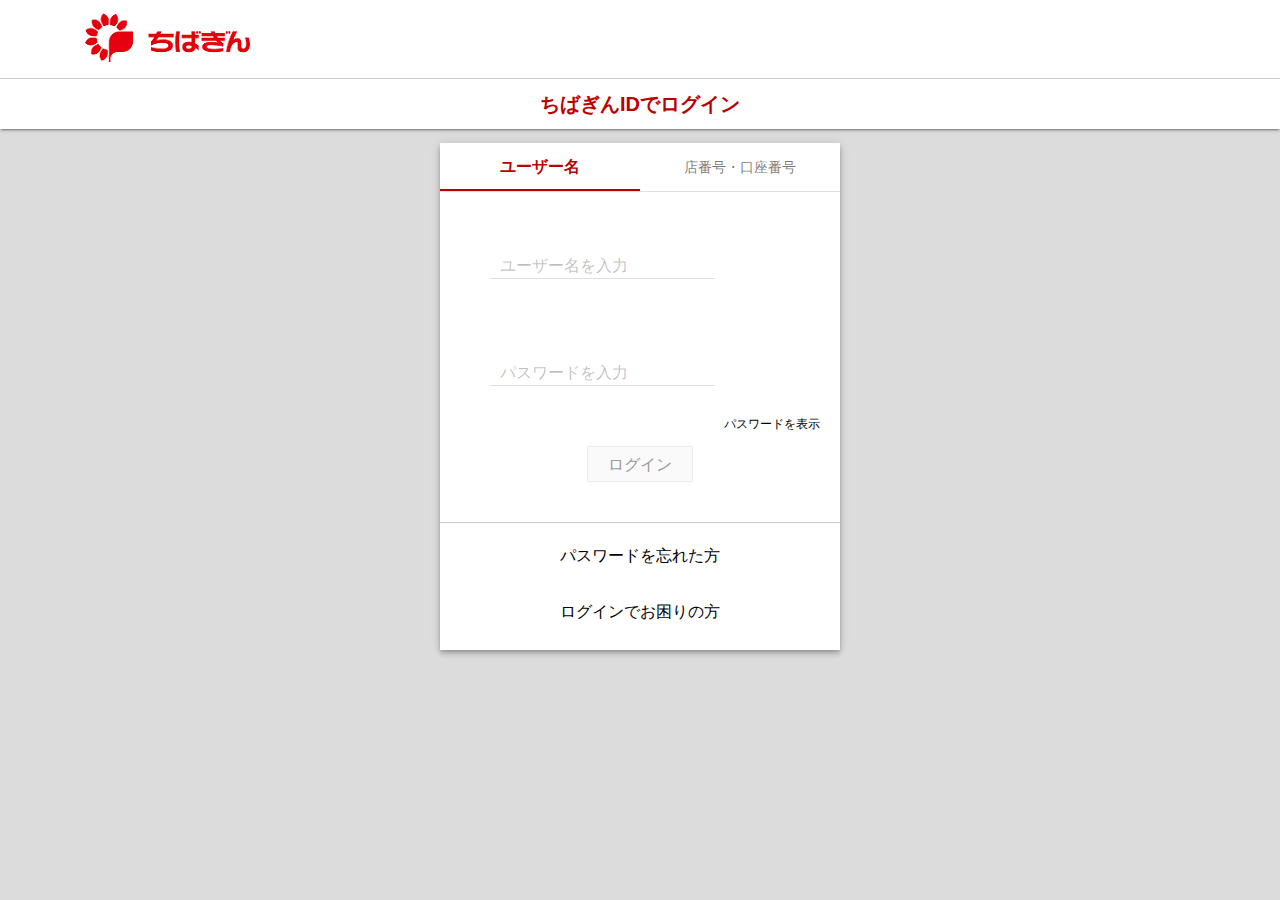
<file: src/main/resources/static/index.html>
<!-- Generated by AWAG  -->
<!doctype html>
<html>
<head>
  <meta name="viewport" content="width=device-width,initial-scale=1">
  <meta charset="UTF-8">
  <link rel="stylesheet" type="text/css" href="./css/common.css" media="all">
  <link rel="stylesheet" type="text/css" href="./css/login.css" media="all">
  <link rel="stylesheet" type="text/css" href="./css/accountSelect.css" media="all">
  <link rel="stylesheet" type="text/css" href="./css/meisai.css" media="all">
  <link rel="stylesheet" type="text/css" href="./css/passbookCover.css" media="all">
  <link rel="stylesheet" type="text/css" href="./css/dialog-polyfill.css" media="all">
  <link rel="stylesheet" type="text/css" href="./css/icon_print.css" media="all">
  <link rel="stylesheet" type="text/css" href="./css/icon-download.css" media="all">
  <link rel="icon" href="./img/favicon.ico">
  <script defer src="./js/material.js"></script>
  <script defer src="./js/dialog-polyfill.js"></script>
  <script defer src="./js/jquery-3.3.1.min.js"></script>
  <script defer src="./js/do_ajax.js"></script>
  <script defer src="./js/gamen_kyotsu.js"></script>
  <script defer src="./js/gamen_login.js"></script>
  <script defer src="./js/gamen_shoukai.js"></script>
  <script defer src="./js/gamen_meisai.js"></script>
  <script defer src="./js/gamen_passbook_cover.js"></script>
  <script defer src="./js/gamen_meisai_download.js"></script>
  <!-- Global site tag (gtag.js) - Google Analytics -->
  <script async src="https://www.googletagmanager.com/gtag/js?id=UA-127780579-1"></script>
  <script>
    window.dataLayer = window.dataLayer || [];
    function gtag(){dataLayer.push(arguments);}
    gtag('js', new Date());
    gtag('config', 'UA-127780579-1');
  </script>
  <title>千葉銀行 通帳アプリ</title>
</head>
<body>
  <section class="slide" id="page_login" style="display:block;">
  
  <div class="mdl-layout mdl-js-layout mdl-layout--fixed-header mdl-layout--fixed-tabs">
  
    <header class="mdl-layout__header">
      <div class="mdl-layout__header-row">
        <img src="./img/chiba.png"/>
      </div>
      <hr/>
      <label class="screenTitle" >ちばぎんIDでログイン</label>
    </header>
    <main class="mdl-layout__content">
      <p class="err_msg" style="margin: 0 auto;text-align:center;"></p>
      <div id ="login" class="mdl-shadow--4dp mdl-tabs mdl-js-tabs mdl-js-ripple-effect loginPage is-upgraded" >
        <div class="mdl-tabs__tab-bar">
          <a id="mdl-tabs__tab-1" href="#fixed-tab-1" class="mdl-tabs__tab is-active">ユーザー名</a>
          <a id="mdl-tabs__tab-2" href="#fixed-tab-2" class="mdl-tabs__tab">店番号・口座番号</a>
        </div>
        <section class="mdl-tabs__panel is-active" id="fixed-tab-1">
          <br/>
          <br/>
          <form action="#" autocomplete="off">
            <div class="mdl-textfield mdl-js-textfield mdl-textfield--floating-label" id="login_user_name">
              <input class="mdl-textfield__input" type="text" id="user_name" />
              <label class="mdl-textfield__label" for="user_name" >ユーザー名を入力</label>
            </div>
            <br><br><br>
            <div class="mdl-textfield mdl-js-textfield mdl-textfield--floating-label" id="login_password1">
              <input class="mdl-textfield__input" type="password" id="login_pass1"/>
              <label class="mdl-textfield__label" for="login_pass1">パスワードを入力</label>
            </div>
          </form>
          <button class="mdl-button mdl-js-button passView" id="pass_hyoji1" onclick="pwchange_usertab(this)">パスワードを表示</button>
          <div class="margin40">
            <button id="btnLogin1" class="mdl-button mdl-js-button mdl-button-raised" disabled>ログイン </button>
          </div>
          <hr/>
          <button type="button" class="mdl-button show-dialog">パスワードを忘れた方</button>
          <br/><br/>
          <button type="button" class="mdl-button btnFaq">ログインでお困りの方</button>
          <br/><br/>
        </section>
        <section class="mdl-tabs__panel" id="fixed-tab-2">
          <br/>
          <br/>
          <form action="#" autocomplete="off">
            <div class="mdl-textfield mdl-js-textfield mdl-textfield--floating-label" id="login_branch_number">
              <input class="mdl-textfield__input" type="text" id="branch_number" maxlength=3 />
              <label class="mdl-textfield__label" for="branch_number">店番号を入力（例：000）</label>
            </div>
            <br><br><br>
            <div class="mdl-textfield mdl-js-textfield mdl-textfield--floating-label" id="login_account_number">
              <input class="mdl-textfield__input" type="text" id="account_number" maxlength=7 />
              <label class="mdl-textfield__label" for="account_number">口座番号を入力（例：1234567）</label>
            </div>
            <br><br><br>
            <div class="mdl-textfield mdl-js-textfield mdl-textfield--floating-label" id="login_password2">
              <input class="mdl-textfield__input" type="password" id="login_pass2"/>
              <label class="mdl-textfield__label" for="login_pass2">パスワードを入力</label>
            </div>
          </form>
          <button class="mdl-button mdl-js-button passView" id="pass_hyoji2" onclick="pwchange_misetab(this)">パスワードを表示</button>
          <div class="margin40">
              <button id="btnLogin2" class="mdl-button mdl-js-button mdl-button-raised" disabled>ログイン </button>
          </div>
          <hr/>
          <button type="button" class="mdl-button show-dialog">パスワードを忘れた方</button>
          <br/><br/>
          <button type="button" class="mdl-button btnFaq">ログインでお困りの方</button>
          <br/><br/>
        </section>
      </div>
    </main>
  </div>
  </section>
  <section class="slide" id="page_accountSelect" style="display:none;">
  <div class="mdl-layout mdl-js-layout mdl-layout--fixed-header mdl-layout--fixed-tabs" >
    <header class="mdl-layout__header ">
      <div class="mdl-layout__header-row">
        <img src="./img/chiba.png">
      </div>
      <hr/>
      <label class="screenTitle noprint">照会口座選択</label>
    </header>
    <div class="mdl-layout__drawer">
      <span class="mdl-layout-title">　</span>
      <nav class="mdl-navigation">
        <a class="mdl-navigation__link" onclick="logout()">ログアウト </a>
      </nav>
    </div>
    <main class="mdl-layout__content">
    <p class="err_msg" style="margin: 0 auto;text-align:center;"></p>
      <div class="mdl-shadow--4dp selectAccount" align="center">
        <div class="mdl-textfield mdl-js-textfield">
          <select id="target" class="mdl-textfield__input" onChange="fucSubaccChange()"></select>
        </div>
        <hr>
        <div class="demo-list-action mdl-list">
          <div class="mdl-list__item">
            <span class="mdl-list__item-primary-content">
              <span>【科目】</span>
            </span>
            <span id="subaccount_type"></span>
          </div>
          <div class="mdl-list__item">
            <span class="mdl-list__item-primary-content">
              <span>【お名前】</span>
            </span>
            <span id="subaccount_user_name" style="word-break: break-all;"></span>
          </div>
          <div class="mdl-list__item">
            <span class="mdl-list__item-primary-content">
              <span>【店番号】</span>
            </span>
            <span id="subaccount_branch_number" ></span>
          </div>
          <div class="mdl-list__item">
            <span class="mdl-list__item-primary-content">
              <span>【店名】</span>
            </span>
            <span id="subaccount_branch" ></span>
          </div>
          <div class="mdl-list__item">
            <span class="mdl-list__item-primary-content">
              <span>【口座番号】</span>
            </span>
            <span id="subaccount_number" ></span>
          </div>
          <br>
        </div>
        <div align="center" class="noprint">
          <button id="btnMeisai" class="mdl-button mdl-js-button mdl-button-raised">明細表示</button>
          <br>
          <button id="btnHyoshiDL" class="mdl-button-meisai-dl mdl-button mdl-js-button mdl-button-raised">通帳表紙の表示</button>
        </div>
        <hr>
        <br>
        <br>
      </div>
    </main>
  </div>
  </section>
  <section class="slide" id="page_futsuYokin"  style="display:none;">
  <div class="mdl-layout mdl-js-layout mdl-layout--fixed-header mdl-layout--fixed-tabs" >
    <header class="mdl-layout__header">
      <div class="mdl-layout__header-row">
        <img src="./img/chiba.png">
      </div>
      <hr/>
      <label class="screenTitle">お取引明細</label>
    </header>
    <div class="mdl-layout__drawer">
      <span class="mdl-layout-title">　</span>
      <nav class="mdl-navigation">
        <a class="mdl-navigation__link" onclick="to_accountSelect(false)">照会口座選択</a>
        <a class="mdl-navigation__link" onclick="logout()">ログアウト</a>
      </nav>
    </div>
    <main class="mdl-layout__content">
    <p class="err_msg" style="margin: 0 auto;text-align:center;"></p>
      <div class="mdl-shadow--4dp accountItem_M">
        <p class="kamoku">普通預金</p>
        <p class="zandaka"></p>
        <p class="time1"></p>
      </div>
      <div class="mdl-shadow--4dp accountItem_M">
        <table class="nengappi">
          <tr>
            <td colspan="3" align="center">
              <button class="mdl-button mdl-js-button mdl-button-raised nengappiCon" id="futsu_backMonth">＜前月</button>
              <span id="fuNengetu" class="nengappiCon"></span>
              <button class="mdl-button mdl-js-button mdl-button-raised nengappiCon" id="futsu_nextMonth">翌月＞</button>
            </td>
          </tr>
        </table>
        <button class="mdl-button mdl-js-button mdl-button-raised nengappiCon btnMeisaiDL" id="btnMeisaiDL" data-upgraded=",MaterialButton">明細ダウンロード</button>
        <p class="time2"></p>
        <div class="meisai">
          <table class="mdl-data-table mdl-js-data-table meisaiTable">
            <thead class="meisaiTableHead">
              <tr>
                <th class="dateHead">年月日</th>
                <th class="textHeadLarge">お取引内容</th>
                <th class="moneyHead">お支払い金額</th>
                <th class="moneyHead">お預り金額</th>
                <th class="moneyHead">差引残高</th>
                <th class="textHeadMemo">メモ</th>
              </tr>
            </thead>
            <tbody id="fuMeisai"></tbody>
          </table>
          <br>
        </div>
      </div>
      <p id="futsuErr" style="text-align:center;"></p>
    </main>
  </div>
  </section>
  <section class="slide" id="page_teikiYokin" style="display:none;">
  <div class="mdl-layout mdl-js-layout mdl-layout--fixed-header mdl-layout--fixed-tabs" >
    <header class="mdl-layout__header">
      <div class="mdl-layout__header-row">
        <img src="./img/chiba.png">
      </div>
      <hr/>
      <label class="screenTitle">お取引明細</label>
    </header>
    <div class="mdl-layout__drawer">
      <span class="mdl-layout-title">　</span>
      <nav class="mdl-navigation">
        <a class="mdl-navigation__link" onclick="to_accountSelect(false)">照会口座選択 </a>
        <a class="mdl-navigation__link" onclick="logout()">ログアウト
        </a>
      </nav>
    </div>
    <main class="mdl-layout__content">
      <div class="mdl-shadow--4dp accountItem_L">
        <p class="kamoku">定期預金</p>
        <p class="zandaka"></p>
        <p class="time1"></p>
      </div>
      <div class="mdl-shadow--4dp accountItem_L">
        <button class="mdl-button mdl-js-button mdl-button-raised nengappiCon" id="btnMeisaiDL" data-upgraded=",MaterialButton" style="display: block;margin: 30px 10px 30px auto;">明細ダウンロード</button>
        <div class="meisai">
          <table class="mdl-data-table mdl-js-data-table meisaiTable">
            <thead class="meisaiTableHead">
              <tr>
                <th class="dateHead">お預り番号</th>
                <th class="textHeadLarge">定期預金種類</th>
                <th class="moneyHead">金額</th>
                <th class="blank"></th>
                <th class="riHead">期間</th>
                <th class="blank"></th>
                <th class="riHead">利率</th>
                <th class="blank"></th>
                <th class="dateHead">年月日</th>
                <th class="dateHead">満期日／<br>最長預入期間</th>
                <th class="textHeadMedium">満期時のお取扱</th>
                <th class="textHeadSmall">課税区分</th>
              </tr>
            </thead>
            <tbody id="teikiMeisai"></tbody>
          </table>
          <br>
        </div>
      </div>
      <p id="teikiErr" style="text-align:center;"></p>
    </main>
  </div>
  </section>
  <section class="slide" id="page_chochikuYokin" style="display:none;">
  <div class="mdl-layout mdl-js-layout mdl-layout--fixed-header mdl-layout--fixed-tabs" >
  <header class="mdl-layout__header">
    <div class="mdl-layout__header-row">
    <img src="./img/chiba.png">
    </div>
    <hr/>
    <label class="screenTitle">お取引明細</label>
  </header>
  <div class="mdl-layout__drawer">
  <span class="mdl-layout-title">　</span>
  <nav class="mdl-navigation">
    <a class="mdl-navigation__link" onclick="to_accountSelect(false)">照会口座選択</a>
    <a class="mdl-navigation__link" onclick="logout()">ログアウト</a>
  </nav>
  </div>
  <main class="mdl-layout__content">
    <p class="err_msg" style="margin: 0 auto;text-align:center;"></p>
    <div class="mdl-shadow--4dp accountItem_S">
    <p class="kamoku">貯蓄預金</p>
    <p class="zandaka"></p>
    <p class="time1"></p>
    </div>
    <div class="mdl-shadow--4dp accountItem_S">
    <table class="nengappi">
      <tr>
        <td colspan="3" align="center">
          <button class="mdl-button mdl-js-button mdl-button-raised nengappiCon" id="tyotik_backMonth">＜前月</button>
          <span id="chNengetu" class="nengappiCon"></span>
          <button class="mdl-button mdl-js-button mdl-button-raised nengappiCon" id="tyotik_nextMonth">翌月＞</button>
        </td>
      </tr>
    </table>
    <button class="mdl-button mdl-js-button mdl-button-raised nengappiCon btnMeisaiDL" id="btnMeisaiDL" data-upgraded=",MaterialButton">明細ダウンロード</button>
    <p class="time2"></p>
    <div class="meisai">
    <table class="mdl-data-table mdl-js-data-table meisaiTable">
      <thead class="meisaiTableHead">
        <tr>
          <th class="dateHead">年月日</th>
          <th class="textHeadLarge">お取引内容</th>
          <th class="moneyHead">お支払い金額</th>
          <th class="moneyHead">お預り金額</th>
          <th class="moneyHead">差引残高</th>
        </tr>
      </thead>
      <tbody id="choMeisai"></tbody>
    </table>
    <br>
    </div>
    </div>
    <p id="choErr" style="text-align:center;"></p>
  </main>
  </div>
  </section>
  <!-- 明細ダウンロード画面 -->
  <section class="slide" id="page_meisai_download" style="display:none;">
  <div class="mdl-layout mdl-js-layout mdl-layout--fixed-header mdl-layout--fixed-tabs" >
    <header class="mdl-layout__header ">
      <div class="mdl-layout__header-row">
        <img src="./img/chiba.png">
      </div>
      <hr/>
      <label class="screenTitle noprint">明細ダウンロード</label>
    </header>
    <div class="mdl-layout__drawer">
      <span class="mdl-layout-title">　</span>
      <nav class="mdl-navigation">
        <a class="mdl-navigation__link" onclick="to_accountSelect(false)">照会口座選択</a>
        <a class="mdl-navigation__link" onclick="meisai_back()">お取引明細</a>
        <a class="mdl-navigation__link" onclick="logout()">ログアウト</a>
      </nav>
    </div>
    <main class="mdl-layout__content">
    <p class="err_msg" style="margin: 0 auto;text-align:center;"></p>
      <div class="mdl-shadow--4dp selectAccount" align="center">
        <div class="demo-list-action mdl-list">
          <div class="mdl-list__item">
            <span class="mdl-list__item-primary-content">
              <span>【科目】</span>
            </span>
            <span id="subaccount_type_m"></span>
          </div>
          <div class="mdl-list__item">
            <span class="mdl-list__item-primary-content">
              <span>【店番号】</span>
            </span>
            <span id="subaccount_branch_number_m"></span>
          </div>
          <div class="mdl-list__item">
            <span class="mdl-list__item-primary-content">
              <span>【口座番号】</span>
            </span>
            <span id="subaccount_number_m"></span>
          </div>
          <br>
        </div>
          <div id="pulldown">
          	<p class="start_end_month">開始月　　　　　 終了月</p>
	          <select name="from" id="from_year_month" class="pulldown"></select>
	          <span id="">〜</span>
	          <select name="to" id="to_year_month" class="pulldown"></select>
          </div>
          <br>
          <button id="btnMeisaiCSV" class="mdl-button-meisai-dl mdl-button mdl-js-button mdl-button-raised" disabled="disabled">
            <i class="icon-download-csv"></i>
              <span style="font-size: 16px;position: relative;bottom: 3px;">CSVダウンロード</span>
          </button>
          <br>
          <button id="btnMeisaiPDF" class="mdl-button-meisai-dl mdl-button mdl-js-button mdl-button-raised" disabled="disabled">
            <i class="icon-download-pdf"></i>
              <span style="font-size: 16px;position: relative;bottom: 3px;">PDFで表示</span>
          </button>
          <div class="meisai_pdftext">
	          <span>PDFをご覧になるにはアドビシステムズ株式会社から配布されているPDF閲覧ソフトウェア<br>（最新のAdobe Reader）が必要です。</span>
	          <br>
		      <span class="recommend_browser"></span>
		  </div>
		  <br>
      </div>
    </main>
  </div>
  </section>
  <!-- 通帳表紙プレビュー画面 -->
  <section class="slide" id="page_passbookCover_preview" style="display:none;">
  <div class="mdl-layout mdl-js-layout mdl-layout--fixed-header mdl-layout--fixed-tabs" >
    <header class="mdl-layout__header ">
      <div class="mdl-layout__header-row">
        <img src="./img/chiba.png">
      </div>
      <hr/>
      <label class="screenTitle noprint">通帳表紙プレビュー</label>
    </header>
    <div class="mdl-layout__drawer">
      <span class="mdl-layout-title">　</span>
      <nav class="mdl-navigation">
        <a class="mdl-navigation__link" onclick="to_accountSelect(false)">照会口座選択</a>
        <a class="mdl-navigation__link" onclick="logout()">ログアウト</a>
      </nav>
    </div>
    <main class="mdl-layout__content">
      <div class="mdl-shadow--4dp accountItem_L">
      	<div class="hyoshi">
	      	<div class="hyoshi_pdftext">
	      		<span>PDFをご覧になるにはアドビシステムズ株式会社から<br>配布されているPDF閲覧ソフトウェア（最新のAdobe Reader）が必要です。</span>
	      		<br>
	      		<span class="recommend_browser"></span>
		      </div>
	        <div class="box1">
		        <span class="p_bank_code">金融機関コード</span>
		        <br>
		        <span class="p_bank_code">（銀行コード）</span>
			      <span id="preview_bank_code_a" class="bank_code"></span>
			      <br>
			      <span class="p_type">科目</span>
			      <span id="preview_type_a" class="type"></span>
			      <br>
			      <span class="p_branch_number">店番号</span>
			      <span id="preview_branch_number_a" class="branch_number"></span>
			      <br>
            <span class="p_branch">店名</span>
            <div class="branch">
              <span id="preview_branch_a" class="branch_name"></span>
            </div>
			      <br>
			      <span class="p_number">口座番号</span>
			      <span id="preview_number_a" class="number"></span>
			      <br>
			      <br>
				    <span class="p_name_kana">お名前（カナ）</span>
				    <div class="name">
				   	  <span id="preview_user_name_kana_a" class="name_kana"></span>
			      </div>
	        </div>
	        <div class="btnCover">
		        <button id="btnCoverDL" class="mdl-button mdl-js-button mdl-button-raised nengappiCon btnCoverDL" data-upgraded=",MaterialButton">
			        <i class="icon-print-24px"></i>
			        <span>印刷</span>
			      </button>
		      </div>
	        <div class="image_text">
		        <span>通帳アプリの通帳イメージです。</span>
		        <br>
		        <span>通帳表紙のコピーが必要な場合は、印刷のうえご利用ください。</span>
		      </div>
	        <div class="cover">
	          <span id="preview_branch_number" class="preview_branch_number"></span>
	          <span id="preview_number" class="preview_number"></span>
	          <div class="cover1">
	            <span id="preview_user_name" class="preview_user_name"></span>
	          </div>
	          <img src="./img/image_passbook.jpg" class="cover_img">
	          <div id="preview_cover_time" class="cover_time"></div>
	        </div>
	      </div>
	    </div>
    </main>
  </div>
  </section>
  <dialog class="mdl-dialog">
    <h4 class="mdl-dialog__title">パスワードの再設定</h4>
    <div class="mdl-dialog__content">
      <p>パスワードを再設定します。ご本人さま確認のため、ユーザー登録時に使用した口座情報を入力して、新しいパスワードを設定してください。</p>
    </div>
    <div class="mdl-dialog__actions">
      <button id="btnResetPass"  type="button" class="mdl-button">設定する</button>
      <button id="btnClose" type="button" class="mdl-button">設定しない</button>
    </div>
  </dialog>
</body>
</html>
</file>
<file: src/main/resources/static/css/common.css>
:root {
	/* ie11ではcss変数不可のため、以下は情報として記載 */	
	/* 千葉銀行オリジナルカラー   */
  --original-color: #BB0000;
  /* WEBイメージカラー1  */
  --back-color: #dcdcdc;
  /* WEBイメージカラー2  */
  --main-color: #FFFFFF;
}

main {
  padding: 14px 8px 8px 8px;
}

hr {
  display: block;
  height: 1px;
  border: 0;
  border-top: 1px solid #ccc;
  margin: 1em 0;
  padding: 0;
}

audio, canvas, iframe, img, svg, video {
  vertical-align: middle;
}

a, .mdl-accordion, .mdl-button, .mdl-card, .mdl-checkbox, .mdl-dropdown-menu, .mdl-icon-toggle, .mdl-item, .mdl-radio, .mdl-slider, .mdl-switch, .mdl-tabs__tab {
  -webkit-tap-highlight-color: transparent;
  -webkit-tap-highlight-color: rgba(255, 255, 255, 0);
}

html {
  color: rgba(0, 0, 0, 0.87);
  font-size: 1em;
  line-height: 1.4;
  width: 100%;
  height: 100%;
  -ms-touch-action: manipulation;
  touch-action: manipulation;
}

body {
  width: 100%;
  min-height: 100%;
  margin: 0;
  background: #dcdcdc;
}

html, body {
  font-family: "Roboto", "Helvetica", "Arial", sans-serif;
  font-size: 14px;
  font-weight: 400;
  line-height: 20px;
}

main {
  display: block;
}

a {
  color: rgb(255, 64, 129);
  font-weight: 500;
}

.mdl-button {
  background: transparent;
  border: none;
  border-radius: 2px;
  color: rgb(0, 0, 0);
  position: relative;
  height: 36px;
  margin: 0;
  min-width: 64px;
  padding: 0 20px;
  display: inline-block;
  font-family: "Roboto", "Helvetica", "Arial", sans-serif;
  font-size: 16px;
  font-weight: 500;
  text-transform: uppercase;
  line-height: 1;
  letter-spacing: 0;
  overflow: hidden;
  will-change: box-shadow;
  transition: box-shadow 0.2s cubic-bezier(0.4, 0, 1, 1), background-color 0.2s cubic-bezier(0.4, 0, 0.2, 1), color 0.2s cubic-bezier(0.4, 0, 0.2, 1);
  outline: none;
  cursor: pointer;
  text-decoration: none;
  text-align: center;
  line-height: 36px;
  vertical-align: middle;
}

.mdl-button-raised {
  background: rgba(158, 158, 158, 0.20);
  box-shadow: 0 2px 2px 0 rgba(0, 0, 0, 0.14), 0 3px 1px -2px rgba(0, 0, 0, 0.2), 0 1px 5px 0 rgba(0, 0, 0, 0.12);
}

.mdl-button-raised-error {
  background: rgba(255, 255, 255, 0.7);
  box-shadow: 0 2px 2px 0 rgba(0, 0, 0, 0.14), 0 3px 1px -2px rgba(0, 0, 0, 0.2), 0 1px 5px 0 rgba(0, 0, 0, 0.12);
}

.mdl-layout {
  width: 100%;
  height: 100%;
  display: -webkit-flex;
  display: -ms-flexbox;
  display: flex;
  -webkit-flex-direction: column;
  -ms-flex-direction: column;
  flex-direction: column;
  overflow-y: auto;
  overflow-x: hidden;
  position: relative;
  -webkit-overflow-scrolling: touch;
}

.mdl-layout__container {
  position: absolute;
  width: 100%;
  height: 100%;
}

.mdl-layout__header {
  display: -webkit-flex;
  display: -ms-flexbox;
  display: flex;
  -webkit-flex-direction: column;
  -ms-flex-direction: column;
  flex-direction: column;
  -webkit-flex-wrap: nowrap;
  -ms-flex-wrap: nowrap;
  flex-wrap: nowrap;
  -webkit-justify-content: flex-start;
  -ms-flex-pack: start;
  justify-content: flex-start;
  box-sizing: border-box;
  -webkit-flex-shrink: 0;
  -ms-flex-negative: 0;
  flex-shrink: 0;
  width: 100%;
  margin: 0;
  padding: 0;
  border: none;
  min-height: 64px;
  max-height: 1000px;
  z-index: 3;
  background-color: rgb(255, 255, 255);
  color: rgb(255, 255, 255);
  box-shadow: 0 2px 2px 0 rgba(0, 0, 0, 0.14), 0 3px 1px -2px rgba(0, 0, 0, 0.2), 0 1px 5px 0 rgba(0, 0, 0, 0.12);
  transition-duration: 0.2s;
  transition-timing-function: cubic-bezier(0.4, 0, 0.2, 1);
  transition-property: max-height, box-shadow;
}

.mdl-layout__header-row {
  display: -webkit-flex;
  display: -ms-flexbox;
  display: flex;
  -webkit-flex-direction: row;
  -ms-flex-direction: row;
  flex-direction: row;
  -webkit-flex-wrap: nowrap;
  -ms-flex-wrap: nowrap;
  flex-wrap: nowrap;
  -webkit-flex-shrink: 0;
  -ms-flex-negative: 0;
  flex-shrink: 0;
  box-sizing: border-box;
  -webkit-align-self: stretch;
  -ms-flex-item-align: stretch;
  align-self: stretch;
  -webkit-align-items: center;
  -ms-flex-align: center;
  align-items: center;
  height: 64px;
  margin: 0;
  padding: 0 40px 0 80px;
}

.mdl-layout__header-row>* {
  -webkit-flex-shrink: 0;
  -ms-flex-negative: 0;
  flex-shrink: 0;
}

.mdl-layout__content {
  -ms-flex: 0 1 auto;
  position: relative;
  overflow-y: auto;
  overflow-x: hidden;
  -webkit-flex-grow: 1;
  -ms-flex-positive: 1;
  flex-grow: 1;
  z-index: 1;
  -webkit-overflow-scrolling: touch;
}

.mdl-textfield {
  position: relative;
  font-size: 16px;
  display: inline-block;
  box-sizing: border-box;
  width: 300px;
  max-width: 100%;
  margin: 0;
  padding: 20px 0;
}

.mdl-textfield__input {
  border: none;
  border-bottom: 1px solid rgba(0, 0, 0, 0.12);
  display: block;
  font-size: 16px;
  font-family: "Helvetica", "Arial", sans-serif;
  margin: 0;
  padding: 4px 0;
  width: 75%;
  background: none;
  text-align: left;
  color: inherit;
}

.mdl-textfield.is-focused .mdl-textfield__input {
  outline: none;
}

.mdl-shadow--4dp {
  box-shadow: 0 4px 5px 0 rgba(0, 0, 0, 0.14), 0 1px 10px 0 rgba(0, 0, 0, 0.12), 0 2px 4px -1px rgba(0, 0, 0, 0.2);
}

/* 画面名 */
.screenTitle {
  font-weight: 900;
  font-size: 20px;
  color: #BB0000;
  margin: 0px 0px 15px;
  text-align: center;
}

/* ボタン非活性 */
#page_login .mdl-button[disabled], #page_login .mdl-button[disabled]:hover, #page_login .mdl-button[disabled]:active,
#page_accountSelect .mdl-button[disabled], #page_accountSelect .mdl-button[disabled]:hover, #page_accountSelect .mdl-button[disabled]:active,
#page_meisai_download .mdl-button[disabled]{
  border: thin solid #ff00ff;
  border-color: #eaeaea;
  background: #fafafa;
  cursor: default;
  position: static;
  color: #999;
  box-shadow: none !important;
  text-shadow: none !important;
}

/* --------スマホ用css設定----------------------------------------- */
@media screen and (max-width: 1024px) {
	.modalWindow {
	  width: 300px;
	  height: 200px;
	  position: fixed; /* viewpointを相対位置にする */
	  border: 2px solid #D04255;
	  background-color: #FFF;
	  display: none;
	  z-index: 5;  /* 「オーバーレのHTML要素」よりもスタックレベルを高くする */
	}
	.pop-title {
		text-align: left;
		margin: 10px;
	}
	.pop-main {
		text-align: left;
		margin: 0px;
	}
	hr.pop {
	  display: block;
	  height: 0;
	  border: 0;
	  border-top: 1px solid #ccc;
	  margin: 0;
	  padding: 0;
	}
	.not-pass-set {
		float: left;
		position: relative;
		left: 20px;
		bottom: 16px;
		width: 100px;
		height: 30px;
	}
	.pass-set {
		float: right;
		position: relative;
		right: 20px;
		bottom: 16px;
		width: 100px;
		height: 30px;
	}
  .mdl-layout__header-row {
    height: 56px;
    padding: 0 16px 0 72px;
  }
  .mdl-layout--no-drawer-button .mdl-layout__header-row {
    padding-left: 16px;
  }
  .mdl-layout__header {
    min-height: 56px;
  }
  .mdl-layout--fixed-header>.mdl-layout__header {
    display: -webkit-flex;
    display: -ms-flexbox;
    display: flex;
  }
}
/* ------------------------------------------------------------- */
</file>
<file: src/main/resources/static/css/login.css>
/* ���������p  */
.margin40 {
  margin: 40px;
}

.mdl-ripple {
  background: rgb(0, 0, 0);
  border-radius: 50%;
  height: 50px;
  left: 0;
  opacity: 0;
  pointer-events: none;
  position: absolute;
  top: 0;
  -webkit-transform: translate(-50%, -50%);
  transform: translate(-50%, -50%);
  width: 50px;
  overflow: hidden;
}

.mdl-ripple.is-animating {
  transition: width 0.3s cubic-bezier(0, 0, 0.2, 1), height 0.3s cubic-bezier(0, 0, 0.2, 1), opacity 0.6s cubic-bezier(0, 0, 0.2, 1), -webkit-transform 0.3s cubic-bezier(0, 0, 0.2, 1);
  transition: transform 0.3s cubic-bezier(0, 0, 0.2, 1), width 0.3s cubic-bezier(0, 0, 0.2, 1), height 0.3s cubic-bezier(0, 0, 0.2, 1), opacity 0.6s cubic-bezier(0, 0, 0.2, 1);
  transition: transform 0.3s cubic-bezier(0, 0, 0.2, 1), width 0.3s cubic-bezier(0, 0, 0.2, 1), height 0.3s cubic-bezier(0, 0, 0.2, 1), opacity 0.6s cubic-bezier(0, 0, 0.2, 1), -webkit-transform 0.3s cubic-bezier(0, 0, 0.2, 1);
}

.mdl-tabs {
  display: block;
  width: 100%;
}

.mdl-tabs__tab-bar {
  display: -webkit-flex;
  display: -ms-flexbox;
  display: flex;
  -webkit-flex-direction: row;
  -ms-flex-direction: row;
  flex-direction: row;
  -webkit-justify-content: center;
  -ms-flex-pack: center;
  justify-content: center;
  -webkit-align-content: space-between;
  -ms-flex-line-pack: justify;
  align-content: space-between;
  -webkit-align-items: flex-start;
  -ms-flex-align: start;
  align-items: flex-start;
  height: 48px;
  padding: 0 0 0 0;
  margin: 0;
  border-bottom: 1px solid rgb(224, 224, 224);
}

.mdl-tabs__tab {
  width: 100%;
  margin: 0;
  border: none;
  padding: 0 -24px 0 -24px;
  float: left;
  position: relative;
  display: block;
  text-decoration: none;
  height: 48px;
  line-height: 48px;
  text-align: center;
  font-weight: 500;
  font-size: 14px;
  text-transform: uppercase;
  color: rgba(0, 0, 0, 0.54);
  overflow: hidden;
}

.mdl-tabs.is-upgraded .mdl-tabs__tab.is-active {
  color: #BB0000;
  font-weight: 900;
  font-size: 16px;
}

.mdl-tabs.is-upgraded .mdl-tabs__tab.is-active:after {
  height: 2px;
  width: 100%;
  display: block;
  content: " ";
  bottom: 0px;
  left: 0px;
  position: absolute;
  background: #BB0000;
  -webkit-animation: border-expand 0.2s cubic-bezier(0.4, 0, 0.4, 1) 0.01s alternate forwards;
  animation: border-expand 0.2s cubic-bezier(0.4, 0, 0.4, 1) 0.01s alternate forwards;
  transition: all 1s cubic-bezier(0.4, 0, 1, 1);
}

.mdl-tabs__tab .mdl-tabs__ripple-container {
  display: block;
  position: absolute;
  height: 100%;
  width: 100%;
  left: 0px;
  top: 0px;
  z-index: 1;
  overflow: hidden;
}

.mdl-tabs__tab .mdl-tabs__ripple-container .mdl-ripple {
  background: rgb(63, 81, 181);
}

/* ���O�C���^�u */
.mdl-tabs__panel {
  text-align: center;
  display: block;
}

.mdl-tabs.is-upgraded .mdl-tabs__panel {
  display: none;
}

.mdl-tabs.is-upgraded .mdl-tabs__panel.is-active {
  display: block;
}

.mdl-textfield__label {
  bottom: 0;
  color: rgba(0, 0, 0, 0.26);
  font-size: 16px;
  pointer-events: none;
  position: absolute;
  display: block;
  top: 24px;
  width: 80%;
  overflow: hidden;
  white-space: nowrap;
  text-align: left;
  padding: 0px 0px 0px 10px;
}

.mdl-textfield--floating-label .mdl-textfield__label {
  transition-duration: 0.2s;
  transition-timing-function: cubic-bezier(0.4, 0, 0.2, 1);
}

.mdl-textfield--floating-label.is-focused .mdl-textfield__label, .mdl-textfield--floating-label.is-dirty .mdl-textfield__label, .mdl-textfield--floating-label.has-placeholder .mdl-textfield__label {
  color: rgb(63, 81, 181);
  font-size: 12px;
  top: 4px;
  visibility: visible;
}

.mdl-textfield__label:after {
  background-color: rgb(63, 81, 181);
  bottom: 20px;
  content: '';
  height: 2px;
  left: 45%;
  position: absolute;
  transition-duration: 0.2s;
  transition-timing-function: cubic-bezier(0.4, 0, 0.2, 1);
  visibility: hidden;
  width: 10px;
}

.mdl-textfield.is-focused .mdl-textfield__label:after {
  left: 0;
  visibility: visible;
  width: 100%;
}

/* ���O�C�� */
.loginPage {
  background-color: #FFFFFF;
  margin: auto;
  max-width: 400px;
  min-width: 200px;
}

.passView {
  font-size: 12px;
  float: right;
}

/* --------�|�b�v�A�b�v�ݒ�------------------------------------------ */
.mdl-dialog {
 border: none;
 box-shadow: 0 9px 46px 8px rgba(0, 0, 0, 0.14), 0 11px 15px -7px rgba(0, 0, 0, 0.12), 0 24px 38px 3px rgba(0, 0, 0, 0.2);
 width: 280px;
}

.mdl-dialog__title {
 padding: 24px 24px 0;
 margin: 0;
 font-size: 1.5rem;
}

.mdl-dialog__actions {
 padding: 8px 8px 8px 24px;
 display: -webkit-flex;
 display: -ms-flexbox;
 display: flex;
 -webkit-flex-direction: row-reverse;
 -ms-flex-direction: row-reverse;
 flex-direction: row-reverse;
 -webkit-flex-wrap: wrap;
 -ms-flex-wrap: wrap;
 flex-wrap: wrap;
}

.mdl-dialog__actions>* {
 margin-right: 8px;
 height: 36px;
}

.mdl-dialog__actions>*:first-child {
 margin-right: 0;
}

.mdl-dialog__actions--full-width {
 padding: 0 0 8px 0;
}

.mdl-dialog__actions--full-width>* {
 height: 48px;
 -webkit-flex: 0 0 100%;
 -ms-flex: 0 0 100%;
 flex: 0 0 100%;
 padding-right: 16px;
 margin-right: 0;
 text-align: right;
}

.mdl-dialog__content {
 padding: 20px 24px 24px 24px;
 color: rgba(0, 0, 0, 0.54);
}
/* ------------------------------------------------------------- */
</file>
<file: src/main/resources/static/css/accountSelect.css>
.demo-list-action {
  width: 300px;
}

.material-icons {
  font-family: 'Material Icons';
  font-weight: normal;
  font-style: normal;
  font-size: 24px;
  /* Preferred icon size */
  display: inline-block;
  line-height: 1;
  text-transform: none;
  letter-spacing: normal;
  word-wrap: normal;
  white-space: nowrap;
  direction: ltr;
  /* 個別対応 */
  color: rgb(180, 180, 180);
  /* Support for all WebKit browsers. */
  -webkit-font-smoothing: antialiased;
  /* Support for Safari and Chrome. */
  text-rendering: optimizeLegibility;
  /* Support for Firefox. */
  -moz-osx-font-smoothing: grayscale;
  /* Support for IE. */
  font-feature-settings: 'liga';
}

@font-face {
  font-family: 'Material Icons';
  font-style: normal;
  font-weight: 400;
  src: url(MaterialIcons-Regular.eot);
  /* For IE6-8 */
  src: local('Material Icons'), local('MaterialIcons-Regular'), url(MaterialIcons-Regular.woff2) format('woff2'), url(MaterialIcons-Regular.woff) format('woff'), url(MaterialIcons-Regular.ttf) format('truetype');
}

.material-icons {
  font-family: 'Material Icons';
  font-weight: normal;
  font-style: normal;
  font-size: 24px;
  line-height: 1;
  letter-spacing: normal;
  text-transform: none;
  display: inline-block;
  word-wrap: normal;
  -moz-font-feature-settings: 'liga';
  font-feature-settings: 'liga';
  -webkit-font-feature-settings: 'liga';
  -webkit-font-smoothing: antialiased;
}

.mdl-list {
  display: block;
  padding: 12px 0;
  list-style: none;
}

.mdl-list__item {
  font-family: "Roboto", "Helvetica", "Arial", sans-serif;
  font-size: 16px;
  font-weight: 400;
  line-height: 24px;
  letter-spacing: 0.04em;
  line-height: 1;
  display: -webkit-flex;
  display: -ms-flexbox;
  display: flex;
  min-height: 48px;
  box-sizing: border-box;
  -webkit-flex-direction: row;
  -ms-flex-direction: row;
  flex-direction: row;
  -webkit-flex-wrap: nowrap;
  -ms-flex-wrap: nowrap;
  flex-wrap: nowrap;
  -webkit-align-items: center;
  -ms-flex-align: center;
  align-items: center;
  padding: 16px;
  padding-right:32px;
  cursor: default;
  color: rgba(0, 0, 0, 0.87);
  overflow: hidden;
}

.mdl-list__item .mdl-list__item-primary-content {
  -webkit-order: 0;
  -ms-flex-order: 0;
  order: 0;
  -webkit-flex-grow: 2;
  -ms-flex-positive: 2;
  flex-grow: 2;
  text-decoration: none;
  box-sizing: border-box;
  display: -webkit-flex;
  display: -ms-flexbox;
  display: flex;
  -webkit-align-items: center;
  -ms-flex-align: center;
  align-items: center;
  margin-left:-20px;
}

.mdl-navigation {
  display: -webkit-flex;
  display: -ms-flexbox;
  display: flex;
  -webkit-flex-wrap: nowrap;
  -ms-flex-wrap: nowrap;
  flex-wrap: nowrap;
  box-sizing: border-box;
}

.mdl-navigation__link {
  color: rgb(66, 66, 66);
  text-decoration: none;
  margin: 0;
  font-size: 14px;
  font-weight: 400;
  line-height: 24px;
  letter-spacing: 0;
  opacity: 0.87;
  cursor: pointer;
}

.mdl-layout__title, .mdl-layout-title {
  display: block;
  position: relative;
  font-family: "Roboto", "Helvetica", "Arial", sans-serif;
  font-size: 20px;
  font-weight: 500;
  line-height: 1;
  letter-spacing: 0.02em;
  font-weight: 400;
  box-sizing: border-box;
}

.mdl-layout__drawer {
  display: -webkit-flex;
  display: -ms-flexbox;
  display: flex;
  -webkit-flex-direction: column;
  -ms-flex-direction: column;
  flex-direction: column;
  -webkit-flex-wrap: nowrap;
  -ms-flex-wrap: nowrap;
  flex-wrap: nowrap;
  width: 240px;
  height: 100%;
  max-height: 100%;
  position: absolute;
  top: 0;
  left: 0;
  box-shadow: 0 2px 2px 0 rgba(0, 0, 0, 0.14), 0 3px 1px -2px rgba(0, 0, 0, 0.2), 0 1px 5px 0 rgba(0, 0, 0, 0.12);
  box-sizing: border-box;
  border-right: 1px solid rgb(224, 224, 224);
  background: rgb(250, 250, 250);
  -webkit-transform: translateX(-250px);
  transform: translateX(-250px);
  -webkit-transform-style: preserve-3d;
  transform-style: preserve-3d;
  will-change: transform;
  transition-duration: 0.2s;
  transition-timing-function: cubic-bezier(0.4, 0, 0.2, 1);
  transition-property: -webkit-transform;
  transition-property: transform;
  transition-property: transform, -webkit-transform;
  color: rgb(66, 66, 66);
  overflow: visible;
  overflow-y: auto;
  z-index: 5;
}

.mdl-layout__drawer.is-visible {
  -webkit-transform: translateX(0);
  transform: translateX(0);
}

.mdl-layout__drawer.is-visible~.mdl-layout__content.mdl-layout__content {
  overflow: hidden;
}

.mdl-layout__drawer>* {
  -webkit-flex-shrink: 0;
  -ms-flex-negative: 0;
  flex-shrink: 0;
}

.mdl-layout__drawer>.mdl-layout__title, .mdl-layout__drawer>.mdl-layout-title {
  line-height: 64px;
  padding-left: 40px;
}

.mdl-layout__drawer .mdl-navigation {
  -webkit-flex-direction: column;
  -ms-flex-direction: column;
  flex-direction: column;
  -webkit-align-items: stretch;
  -ms-flex-align: stretch;
  align-items: stretch;
  padding-top: 16px;
}

.mdl-layout__drawer .mdl-navigation .mdl-navigation__link {
  display: block;
  -webkit-flex-shrink: 0;
  -ms-flex-negative: 0;
  flex-shrink: 0;
  padding: 16px 40px;
  margin: 0;
  color: #757575;
}

.mdl-layout__drawer .mdl-navigation .mdl-navigation__link:hover {
  background-color: rgb(224, 224, 224);
}

.mdl-layout__drawer .mdl-navigation .mdl-navigation__link--current {
  background-color: rgb(224, 224, 224);
  color: rgb(0, 0, 0);
}

.mdl-button-meisai-dl {
  margin-top: 20px;
}

.mdl-layout__drawer-button {
  display: block;
  position: absolute;
  height: 48px;
  width: 48px;
  border: 0;
  -webkit-flex-shrink: 0;
  -ms-flex-negative: 0;
  flex-shrink: 0;
  overflow: hidden;
  text-align: center;
  cursor: pointer;
  font-size: 26px;
  line-height: 56px;
  font-family: Helvetica, Arial, sans-serif;
  margin: 8px 12px;
  top: 0;
  left: 0;
  color: rgb(255, 255, 255);
  z-index: 4;
}

.mdl-layout__header .mdl-layout__drawer-button {
  position: absolute;
  color: rgb(255, 255, 255);
  background-color: inherit;
}

.mdl-layout__obfuscator {
  background-color: transparent;
  position: absolute;
  top: 0;
  left: 0;
  height: 100%;
  width: 100%;
  z-index: 4;
  visibility: hidden;
  transition-property: background-color;
  transition-duration: 0.2s;
  transition-timing-function: cubic-bezier(0.4, 0, 0.2, 1);
}

.mdl-layout__obfuscator.is-visible {
  background-color: rgba(0, 0, 0, 0.5);
  visibility: visible;
}

@supports (pointer-events: auto) {
  .mdl-layout__obfuscator {
    background-color: rgba(0, 0, 0, 0.5);
    opacity: 0;
    transition-property: opacity;
    visibility: visible;
    pointer-events: none;
  }
  .mdl-layout__obfuscator.is-visible {
    pointer-events: auto;
    opacity: 1;
  }
}

#subaccount_branch, #subaccount_user_name {
  text-align: right;
  white-space: normal;
  width: 170px;
}

/* 口座選択 */
.selectAccount {
  background-color: #FFFFFF;
  margin: auto;
  max-width: 400px;
  min-width: 200px;
}

/* スマホ用css設定 */
@media screen and (max-width: 1024px) {
  .mdl-layout__drawer>.mdl-layout__title, .mdl-layout__drawer>.mdl-layout-title {
    line-height: 56px;
    padding-left: 16px;
  }
  .mdl-layout__drawer .mdl-navigation .mdl-navigation__link {
    padding: 16px 16px;
  }
  .mdl-layout__header .mdl-layout__drawer-button {
    margin: 4px;
  }
  .mdl-layout__drawer-button {
    margin: 4px;
    color: rgba(0, 0, 0, 0.5);
  }
}

@media screen and (min-width: 1025px) {
  .mdl-layout--fixed-drawer>.mdl-layout__drawer {
    -webkit-transform: translateX(0);
    transform: translateX(0);
  }
  .mdl-layout__drawer-button {
    line-height: 54px;
  }
  .mdl-layout--no-desktop-drawer-button .mdl-layout__drawer-button, .mdl-layout--fixed-drawer>.mdl-layout__drawer-button, .mdl-layout--no-drawer-button .mdl-layout__drawer-button {
    display: none;
  }
}
</file>
<file: src/main/resources/static/css/meisai.css>
/* --------口座明細共通設定--------------------------------------- */
/* 残高時間用 */
.time1 {
  font-size: 13px;
  margin: -15px 10px 15px;
}

/* 明細時間用 */
.time2 {
  font-size: 13px;
  margin: -30px 10px 0px;
}

/* 科目表示用 */
.kamoku {
  font-size: 24px;
  text-align: center;
}

/* 残高表示用 */
.zandaka {
  font-size: 28px;
  text-align: center;
}

/* 年月選択フィールド用 */
.nengappi {
  margin: auto;
  min-width: 200px;
  white-space: nowrap;
}

/* 年月選択コンテンツ用 */
.nengappiCon {
  font-size: 16px;
  margin: 10px;
}

/* 取引明細用 */
.meisai {
  overflow-y: auto;
  margin: 0px 10px 0px;
}

/* 取引明細テーブル用 */
.meisaiTable {
  table-layout: fixed;
}

/* 取引明細テーブルヘッダ用 */
.meisaiTableHead {
  background-color: #f5f5f5;
}

.dateHead {
  width: 110px;
  text-align: center;
}

.dateData {
  font-size: 14px;
  text-align: left;
}

.moneyHead {
  width: 150px;
  text-align: center;
}

.moneyData {
  font-size: 14px;
  text-align: right;
}

.textHeadLarge {
  width: 250px;
  text-align: center;
}

.textDataLarge {
  word-wrap: break-word;
  white-space: normal;
  font-size: 14px;
  text-align: left;
}

.textHeadMemo {
  width: 300px;
  text-align: center;
}

.textDataMemo {
  font-size: 14px;
  text-align: left;
  white-space: normal;
}

h1, h2, h3, h4, h5, h6, p {
  margin: 0;
  padding: 0;
}

p {
  font-size: 14px;
  font-weight: 400;
  line-height: 24px;
  letter-spacing: 0;
  margin-bottom: 16px;
}

.mdl-button--raised:active {
  box-shadow: 0 4px 5px 0 rgba(0, 0, 0, 0.14), 0 1px 10px 0 rgba(0, 0, 0, 0.12), 0 2px 4px -1px rgba(0, 0, 0, 0.2);
  background-color: rgba(158, 158, 158, 0.40);
}

.mdl-data-table {
  width: 100%;
  position: relative;
  border: 1px solid rgba(0, 0, 0, 0.12);
  border-collapse: collapse;
  white-space: nowrap;
  font-size: 12px;
  background-color: rgb(255, 255, 255);
}

.mdl-data-table thead {
  padding-bottom: 3px;
}

.mdl-data-table tbody tr {
  position: relative;
  height: 48px;
  transition-duration: 0.28s;
  transition-timing-function: cubic-bezier(0.4, 0, 0.2, 1);
  transition-property: background-color;
}

.mdl-data-table td, .mdl-data-table th {
  padding: 0px 15px 0px 0px;
}

.mdl-data-table td:first-of-type, .mdl-data-table th:first-of-type {
  padding-left: 24px;
}

.mdl-data-table td:last-of-type, .mdl-data-table th:last-of-type {
  padding-right: 24px;
}

.mdl-data-table td {
  word-break: break-all;
  position: relative;
  vertical-align: middle;
  height: 48px;
  border-top: 1px solid rgba(0, 0, 0, 0.12);
  border-bottom: 1px solid rgba(0, 0, 0, 0.12);
  padding-top: 12px;
  box-sizing: border-box;
}

.mdl-data-table th {
  position: relative;
  vertical-align: bottom;
  text-overflow: ellipsis;
  font-weight: bold;
  line-height: 24px;
  letter-spacing: 0;
  height: 48px;
  font-size: 14px;
  color: rgba(0, 0, 0, 0.54);
  padding-bottom: 8px;
  box-sizing: border-box;
}
/* ------------------------------------------------------------- */
/* --------口座明細（普通預金）専用設定------------------------------ */
.accountItem_M {
  background-color: #FFFFFF;
  margin: auto;
  max-width: 1200px;
  min-width: 310px;
  padding: 10px 0px 0px;
}
/* ------------------------------------------------------------- */
/* --------口座明細（貯蓄預金）専用設定------------------------------ */
.accountItem_S {
  background-color: #FFFFFF;
  margin: auto;
  max-width: 950px;
  min-width: 310px;
  padding: 10px 0px 0px;
}
/* ------------------------------------------------------------- */
/* --------口座明細（定期預金）専用設定------------------------------ */
/* 定期預金のみwidthが170px */
#page_teikiYokin .textHeadLarge {
  width: 170px;
  text-align: center;
}

#page_teikiYokin .textDataLarge {
  word-wrap: break-word;
  white-space: normal;
  font-size: 14px;
  text-align: left;
}

/* 定期預金のみwidthが150px */
#page_teikiYokin .moneyHead {
  width: 150px;
  text-align: center;
}

.textHeadMedium {
  width: 130px;
  text-align: center;
}

.textDataMedium {
  font-size: 14px;
  text-align: left;
}

.textHeadSmall {
  width: 100px;
  text-align: center;
}

.textDataSmall {
  font-size: 14px;
  text-align: left;
}

.riHead {
  width: 80px;
  text-align: center;
}

.riData {
  font-size: 14px;
  text-align: right;
}

.blank {
  width: 20px;
  text-align: center;
}

/* 口座明細（定期預金） */
.accountItem_L {
  background-color: #FFFFFF;
  margin: auto;
  max-width: 1130px;
  min-width: 310px;
  padding: 10px 0px 0px;
}
/* ------------------------------------------------------------- */

.pulldown {
	font-size: 16px;
	border: #ccc 2px solid;
	border-radius: 4px;
	margin: 0px 0px 14px 0px;
}

.start_end_month {
	font-size: 16px;
	text-align: left;
	margin: 0px 0px 0px 80px;
}

.meisai_pdftext {
	font-size: 16px;
	text-align: left;
	width: 360px;
	margin: 15px auto;
}

.btnMeisaiDL {
	display: block;
	position: relative;
  top: -48px;
	margin: 0 10px 0 auto;
}

/* ---画面縮小時--- */
@media screen and (max-width: 700px) {
	.btnMeisaiDL {
    top: -48px;
	  margin: 48px 10px 0 auto;
　　}

  .accountItem_L {
    max-width: 700px;
    min-width: 310px;
  }
}
</file>
<file: src/main/resources/static/css/passbookCover.css>
.hyoshi {
	overflow-y: auto;
}

.hyoshi_pdftext {
	font-size: 16px;
	text-align: left;
	width: 640px;
	margin: 15px auto;
}

/* --------灰色box--------------------------------------- */
.box1 {
	padding: 25px 5px;
	margin: 15px auto;
	width: 640px;
	height: 215px;
	color: #000000;
	background: #EEEEEE;
	border: solid 3px #EEEEEE;
	border-radius: 10px;
	position: relative;
}

.p_bank_code {
  font-size: 16px;
  text-align: left;
  width: 100px;
  margin-left: 420px;
  position: relative;
  top: 0px;
}

.bank_code {
  font-size: 16px;
  text-align: left;
  width: 100px;
  position: relative;
  left: 55px;
  top: 0px;
}

.p_type, .p_branch_number, .p_branch, .p_branch {
  font-size: 16px;
  text-align: left;
  width: 100px;
  margin-left: 10px;
  position: relative;
  top: -45px;
  line-height: 30px;
}

.type {
  font-size: 16px;
  text-align: right;
  position: relative;
  left: 80px;
  top: -45px;
}

.branch_number {
  font-size: 16px;
  text-align: right;
  position: relative;
  left: 65px;
  top: -45px;
}

.branch {
  width: 505px;
  height: 40px;
  position: relative;
  left: 125px;
  top: -80px;
  text-align: left;
  display: flex;
  align-items: center;
}

.branch_name1 {
  font-size: 16px;
  text-align: left;
  position: relative;
  line-height: 1.0;
}

.branch_name31 {
  font-size: 14px;
  text-align: left;
  position: relative;
  line-height: 1.0;
}

.branch_name52 {
  font-size: 12px;
  text-align: left;
  position: relative;
  line-height: 1.0;
}

.branch_name73 {
  font-size: 10px;
  text-align: left;
  position: relative;
  line-height: 1.2;
}

.p_number {
	font-size: 16px;
  text-align: left;
  width: 100px;
  margin-left: 10px;
  position: relative;
  top: -105px;
  line-height: 30px;
}

.number {
  font-size: 16px;
  text-align: right;
  position: relative;
  left: 48px;
  top: -105px;
}

.name {
  width: 610px;
  height: 45px;
  border-bottom: solid 1px #000000;
  position: relative;
  left: 15px;
  top: -105px;
  text-align: right;
  line-height: 1.5;
  display: flex;
  justify-content: flex-end;
  align-items: flex-end;
}

.p_name_kana {
	font-size: 16px;
  text-align: left;
  width: 100px;
  margin-left: 10px;
  position: relative;
  top: -100px;
  line-height: 30px;
}

.name_kana65 {
  font-size: 16px;
  text-align: right;
  position: relative;
}

.name_kana66 {
  font-size: 14px;
  text-align: right;
  position: relative;
  line-height: 15px;
}

.name_kana1 {
  font-size: 16px;
  text-align: right;
  position: relative;
}

.btnCover {
  width: 640px;
  height: 36px;
  position: relative;
  top: -15px;
  margin: 0px auto;
}

.btnCoverDL {
  background-color: #BB0000;
  color: #FFFFFF;
  width: 105px;
  margin: 0px 0px 0px 542px;
}

.image_text {
  padding: 5px;
  margin: 15px auto;
  width: 640px;
  text-align: left;
  font-size: 16px;
}

/* --------通帳表紙--------------------------------------- */
.cover {
	width: 670px;
	text-align: center;
	padding-bottom: 50px;
	position: relative;
	margin: auto;
}

.preview_branch_number {
	position: relative;
	top: 70px;
	left: -249px;
	font-size: 16px;
	width: 640px;
}

.preview_number {
	position: relative;
	top: 70px;
	left: -175px;
	font-size: 16px;
	width: 640px;
}

.cover1 {
	width: 360px;
	height: 80px;
	position: absolute;
	left: 245px;
	top: 50px;
	text-align: right;
	display: flex;
	justify-content: flex-end;
	align-items: flex-end;
}

.preview_user_name1 {
	font-size: 16px;
	word-break: break-all;
	position: relative;
}

.preview_user_name60 {
	font-size: 16px;
	word-break: break-all;
	position: relative;
}

.preview_user_name61 {
	font-size: 14px;
	word-break: break-all;
	position: relative;
}

.cover_img {
	width: 640px;
}

.cover_time {
	margin: 15px auto;
	font-size: 16px;
	text-align: right;
	width: 640px;
}

/* ------------------------------------------------------------- */


/* --------画面縮小時 700px以下----------------------------------- */
@media screen and (max-width: 700px) {
	.hyoshi_pdftext {
		width: 460px;
	}
	
	.box1 {
	 padding: 10px 5px;
		width: 450px;
		height: 310px;
	}

	.p_bank_code {
		font-size: 16px;
		width: 100px;
		margin-left: 5px;
		position: relative;
		top: 0px;
	}

	.bank_code {
		font-size: 16px;
		position: relative;
		top: 0px;
		left: 10px;
	}
	
	.p_type, .p_branch_number, .p_branch, .p_branch {
		font-size: 16px;
		width: 100px;
		margin-left: 5px;
		position: relative;
		top: 10px;
		line-height: 40px;
	}

	.type {
		font-size: 16px;
		position: relative;
		left: 90px;
		top: 0px;
	}

	.branch_number {
		font-size: 16px;
		position: relative;
		left: 75px;
		top: 0px;
	}
	
  .branch {
    width: 320px;
    height: 40px;
    position: relative;
    left: 130px;
    top: -35px;
  }
  
  .branch_name1 {
    font-size: 16px;
    text-align: left;
    position: relative;
    line-height: 1.0;
  }
  
  .branch_name31 {
    font-size: 12px;
    text-align: left;
    position: relative;
    line-height: 1.0;
  }
  
  .branch_name52 {
    font-size: 10px;
    text-align: left;
    position: relative;
  }
  
  .branch_name73 {
    font-size: 8px;
    text-align: left;
    position: relative;
  }
  
  .p_number {
    font-size: 16px;
    width: 100px;
    margin-left: 5px;
    position: relative;
    top: -50px;
    line-height: 40px;
  }

	.number {
		font-size: 16px;
		position: relative;
		left: 58px;
		top: -50px;
	}

	.name {
		width: 430px;
		position: relative;
		top: -60px;
		left: 10px;
	}
	
	.p_name_kana {
    font-size: 16px;
    width: 100px;
    margin-left: 5px;
    position: relative;
    top: -50px;
    line-height: 40px
	}

	.name_kana65 {
		font-size: 14px;
		text-align: right;
		position: relative;
	}
	
	.name_kana66 {
		font-size: 10px;
		text-align: right;
		position: relative;
		line-height: 15px;
	}
	
	.name_kana1 {
		font-size: 14px;
		text-align: right;
		position: relative;
	}

	.btnCover {
		width: 450px;
		position: relative;
		top: -15px;
	  margin: 0px auto;
	}

	.btnCoverDL {
		margin: 0px 0px 0px 353px;
	}

	.image_text {
		width: 465px;
		font-size: 16px;
	}

	/*-- 通帳表紙  --*/
	.cover {
		width: 460px;
		text-align: center;
		padding-bottom: 50px;
		position: relative;
		margin: auto;
	}

	.preview_branch_number {
		font-size: 14px;
		position: relative;
		top: 50px;
		left: -171px;
	}
	.preview_number {
		font-size: 14px;
		position: relative;
		top: 50px;
		left: -124px;
	}
	
	.cover1 {
		width: 260px;
		height: 80px;
		position: absolute;
		left: 165px;
		top: 17px;
		text-align: right;
		display: flex;
		justify-content: flex-end;
		align-items: flex-end;
		font-size: 14px;
		line-height: 1.5;
	}

	.preview_user_name1 {
		font-size: 14px;
		word-break: break-all;
		position: relative;
	}

	.preview_user_name60 {
		font-size: 12px;
		word-break: break-all;
		position: relative;
	}

	.preview_user_name61 {
		font-size: 10px;
		word-break: break-all;
		position: relative;
	}

	.cover_img {
		width: 460px;
	}
	
	.cover_time {
		width: 450px;
		font-size: 16px;
	}
}

/* --------画面縮小時 500px以下----------------------------------- */  
  @media screen and (max-width: 500px) {
  .hyoshi_pdftext {
    width: 350px;
    font-size: 14px;
  }
  
  .box1 {
   padding: 10px 5px;
    width: 340px;
    height: 310px;
  }

  .p_bank_code {
    font-size: 14px;
    width: 100px;
    margin-left: 5px;
    position: relative;
    top: 0px;
  }

  .bank_code {
    font-size: 14px;
    position: relative;
    top: 0px;
    left: 20px;
  }
  
  .p_type, .p_branch_number, .p_branch, .p_branch {
    font-size: 14px;
    width: 100px;
    margin-left: 5px;
    position: relative;
    top: 10px;
    line-height: 40px;
  }

  .type {
    font-size: 14px;
    position: relative;
    left: 90px;
    top: 9px;
  }

  .branch_number {
    font-size: 14px;
    position: relative;
    left: 76px;
    top: 10px;
  }
  
  .branch {
    width: 220px;
    height: 40px;
    position: relative;
    left: 126px;
    top: -30px;
  }
  
  .branch_name1 {
    font-size: 14px;
    text-align: left;
    position: relative;
    line-height: 1.0;
  }
  
  .branch_name31 {
    font-size: 12px;
    text-align: left;
    position: relative;
    line-height: 1.0;
  }
  
  .branch_name52 {
    font-size: 10px;
    text-align: left;
    position: relative;
  }
  
  .branch_name73 {
    font-size: 8px;
    text-align: left;
    position: relative;
  }
  
  .p_number {
    font-size: 14px;
    width: 100px;
    margin-left: 5px;
    position: relative;
    top: -50px;
    line-height: 40px;
  }

  .number {
    font-size: 14px;
    position: relative;
    left: 62px;
    top: -52px;
  }

  .name {
    width: 320px;
    position: relative;
    top: -60px;
    left: 10px;
  }
  
  .p_name_kana {
    font-size: 14px;
    width: 100px;
    margin-left: 5px;
    position: relative;
    top: -60px;
    line-height: 40px
  }

  .name_kana65 {
    font-size: 14px;
    text-align: right;
    position: relative;
  }
  
  .name_kana66 {
    font-size: 10px;
    text-align: right;
    position: relative;
    line-height: 15px;
  }
  
  .name_kana1 {
    font-size: 14px;
    text-align: right;
    position: relative;
  }

  .btnCover {
    width: 340px;
    position: relative;
    top: -15px;
    margin: 0px auto;
  }

  .btnCoverDL {
    margin: 0px 0px 0px 243px;
  }

  .image_text {
    width: 350px;
    font-size: 14px;
  }

  /*-- 通帳表紙  --*/
  .cover {
    width: 350px;
    text-align: center;
    padding-bottom: 50px;
    position: relative;
    margin: auto;
  }

  .preview_branch_number {
    font-size: 14px;
    position: relative;
    top: 50px;
    left: -121px;
  }
  .preview_number {
    font-size: 14px;
    position: relative;
    top: 50px;
    left: -91px;
  }
  
  .cover1 {
    width: 200px;
    height: 70px;
    position: absolute;
    left:125px;
    top: 9px;
    text-align: right;
    display: flex;
    justify-content: flex-end;
    align-items: flex-end;
    font-size: 14px;
    line-height: 1.0;
  }

  .preview_user_name1 {
    font-size: 14px;
    word-break: break-all;
    position: relative;
  }

  .preview_user_name60 {
    font-size: 12px;
    word-break: break-all;
    position: relative;
  }

  .preview_user_name61 {
    font-size: 10px;
    word-break: break-all;
    position: relative;
  }

  .cover_img {
    width: 350px;
  }
  
  .cover_time {
    width: 340px;
    font-size: 14px;
  }
}

/* --------画面縮小時　ブラウザバリデーション--------------------------------------- */
/*-- FireFox  --*/
@-moz-document url-prefix() {
	.hyoshi {
		overflow-x: auto;
		margin: 0px 0px 10px 0px;
	}
}

/*-- IE --*/
@media all and (-ms-high-contrast: none) {
	.hyoshi {
		overflow-x: auto;
		margin: 0px 0px 10px 0px;
	}
}
/* ------------------------------------------------------------- */
</file>
<file: src/main/resources/static/css/dialog-polyfill.css>
dialog {
  position: absolute;
  left: 0; right: 0;
  width: -moz-fit-content;
  width: -webkit-fit-content;
  width: fit-content;
  height: -moz-fit-content;
  height: -webkit-fit-content;
  height: fit-content;
  margin: auto;
  border: solid;
  padding: 1em;
  background: white;
  color: black;
  display: block;
}

dialog:not([open]) {
  display: none;
}

dialog + .backdrop {
  position: fixed;
  top: 0; right: 0; bottom: 0; left: 0;
  background: rgba(0,0,0,0.1);
}

._dialog_overlay {
  position: fixed;
  top: 0; right: 0; bottom: 0; left: 0;
}

dialog.fixed {
  position: fixed;
  top: 50%;
  transform: translate(0, -50%);
}
</file>
<file: src/main/resources/static/css/icon_print.css>
@font-face {
  font-family: 'icon-print';
  src:  url('../fonts/ico_print.eot?e6tdsu');
  src:  url('../fonts/ico_print.eot?e6tdsu#iefix') format('embedded-opentype'),
    url('../fonts/ico_print.ttf?e6tdsu') format('truetype'),
    url('../fonts/ico_print.woff?e6tdsu') format('woff'),
    url('../fonts/ico_print.svg?e6tdsu#icomoon') format('svg');
  font-weight: normal;
  font-style: normal;
  font-display: block;
}

.icon-print-24px {
  font-family: 'icon-print' !important;
  speak: never;
  font-style: normal;
  font-weight: normal;
  font-variant: normal;
  text-transform: none;
  line-height: 1;
  -webkit-font-smoothing: antialiased;
  -moz-osx-font-smoothing: grayscale;
  font-size: 24px;
  vertical-align: -5px;
  color: #FFFFFF;
}

.icon-print-24px:before {
  content: "\e900";
}
</file>
<file: src/main/resources/static/css/icon-download.css>
@font-face {
  font-family: 'icon-download';
  src:  url('../fonts/download.eot?38way7');
  src:  url('../fonts/download.eot?38way7#iefix') format('embedded-opentype'),
    url('../fonts/download.ttf?38way7') format('truetype'),
    url('../fonts/download.woff?38way7') format('woff'),
    url('../fonts/download.svg?38way7#download') format('svg');
  font-weight: normal;
  font-style: normal;
  font-display: block;
}

[class^="icon-download"], [class*=" icon-download"] {
  font-family: 'icon-download' !important;
  speak: never;
  font-style: normal;
  font-weight: normal;
  font-variant: normal;
  text-transform: none;
  line-height: 1;
  -webkit-font-smoothing: antialiased;
  -moz-osx-font-smoothing: grayscale;
}

.icon-download-csv:before {
  content: "\e900";
}
.icon-download-pdf:before {
  content: "\e901";
}

/* アイコン位置、大きさ調整 */
.icon-download-csv,.icon-download-pdf {
	margin-right: 3px;
	line-height: 36px;
  font-size: 20px;
  
}
</file>
